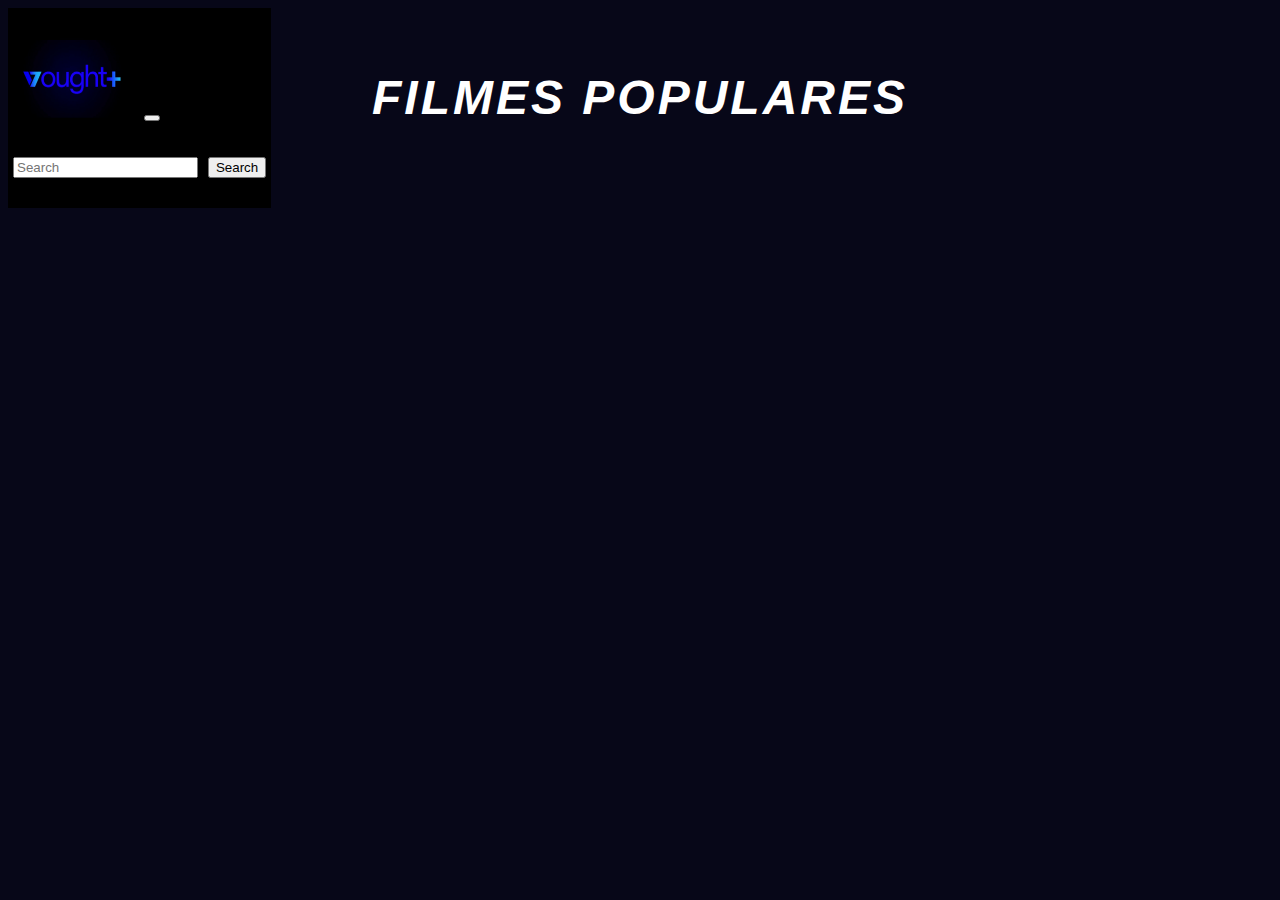
<file: index.html>
<!DOCTYPE html>
<html lang="pt-br">

<head>
  <title>VOUGHT+</title>
  <!-- Required meta tags -->
  <meta charset="utf-8">
  <meta name="viewport" content="width=device-width, initial-scale=1">
  <!-- Bootstrap CSS -->
  <link href="https://cdn.jsdelivr.net/npm/bootstrap@5.1.3/dist/css/bootstrap.min.css" rel="stylesheet"
    integrity="sha384-1BmE4kWBq78iYhFldvKuhfTAU6auU8tT94WrHftjDbrCEXSU1oBoqyl2QvZ6jIW3" crossorigin="anonymous">
  <link rel="stylesheet" href="https://maxcdn.bootstrapcdn.com/bootstrap/4.0.0-beta.2/css/bootstrap.min.css"
    integrity="sha384-PsH8R72JQ3SOdhVi3uxftmaW6Vc51MKb0q5P2rRUpPvrszuE4W1povHYgTpBfshb" crossorigin="anonymous">
  <link rel="stylesheet" href="./src/styles/style.css">

  <script src="https://cdn.jsdelivr.net/npm/bootstrap@5.1.3/dist/js/bootstrap.bundle.min.js"
    integrity="sha384-ka7Sk0Gln4gmtz2MlQnikT1wXgYsOg+OMhuP+IlRH9sENBO0LRn5q+8nbTov4+1p"
    crossorigin="anonymous"></script>
</head>

<body>
  <header>
    <nav class="navbar navbar-expand-lg navbar-dark" style="background-color: #000000;">
      <div class="container-fluid">
        <a class="navbar-brand" href="#"><img src="vought+.jpg" alt="" width="120" height="80"></a>
        <button class="navbar-toggler" button id="btn" type="button" data-bs-toggle="collapse"
          data-bs-target="#navbarScroll" aria-controls="navbarScroll" aria-expanded="false"
          aria-label="Toggle navigation">
          <span class="navbar-toggler-icon"></span>
        </button>
        <div class="collapse navbar-collapse" id="navbarScroll">
          <ul class="navbar-nav mx-auto">
          </ul>
          <form class="d-flex" id="form">
            <input class="form-control me-2" type="search" placeholder="Search" aria-label="Search">
            <button class="btn btn-outline-success" id = 'search' type="text">Search</button>
          </form>
        </div>
      </div>
    </nav>
  </header>
  <div class="top">
    <h1>FILMES POPULARES</h1>
  </div>
  <main id="main"></main>

  <script src="./src/js/script.js"></script>
</body>


</html>
</file>
<file: src/styles/style.css>
@import url('https://fonts.googleapis.com/css2?family=Poppins:wght@200;400;700&display=swap');

@charset "UTF-8";

body {
  background-color: #070718;
  font-family: 'Gill Sans', 'Gill Sans MT', Calibri, 'Trebuchet MS', sans-serif;
  color: #fff;
}

nav {
  display: flex;
  position: absolute;
  justify-content: space-around;
  font-family: 'Gill Sans', 'Gill Sans MT', Calibri, 'Trebuchet MS', sans-serif;
  font-size: 25px;
  font-style: italic;
  text-transform: uppercase;
  letter-spacing: 3px;
  padding: 30px 0;
}

a {
  font-size: 20px;
  margin-right: 3px;
  margin-left: 3px;
}

form {
  right: 0;
  border: 0;
  margin-right: 5px;
  margin-left: 5px;
}

.top {
  display: flex;
  justify-content: center;
  align-items: center;
  margin: auto;
  font-family: 'Gill Sans', 'Gill Sans MT', Calibri, 'Trebuchet MS', sans-serif;
  font-style: italic;
  font-size: 24px;
  text-transform: uppercase;
  letter-spacing: 3px;
  padding: 30px 0;
  color: #fff;
}

main {
  display: flex;
  flex-wrap: wrap;
  justify-content: center;
}

.movie {
  width: 300px;
  margin: 1rem;
  border-radius: 3px;
  box-shadow: 0.2px 4px 5px #145c84;
  background-color: var(--secondary-color);
  position: relative;
  overflow: hidden;
}

.movie img {
  width: 100%
}

.movie-info {
  color: #eee;
  display: flex;
  align-items: center;
  justify-content: space-between;
  padding: 0.5rem 1rem 1rem;
  letter-spacing: 0.5px;
  font-size: 1rem;
  font-weight: 600;
  line-height: 1.5;
}

.movie-info h3 {
  margin-top: 0;
}

.movie-info span {
  background-color: var(--primary-color);
  padding: 0.25rem 0.5rem;
  border-radius: 3px;
  font-weight: bold;
}

.movie-info span.green {
  color: #28a745;
}

.movie-info span.orange {
  color: orange;
}

.movie-info span.red {
  color: red;
}

.overview {
  position: absolute;
  left: 0;
  right: 0;
  bottom: 0;
  background-color: #000;
  padding: 1rem;
  max-height: 100%;
  transform: translateY(101%);
  transition: transform 0.3s ease-in;
}

.movie:hover .overview {
  transform: translateY(0)
}

.div "container-lg" {
  display: flex;
  justify-content: center;
  align-items: center;
  margin: auto;
  box-shadow: 0.2px 4px 5px #145c84;
  background-color: var(--secondary-color);
}
</file>
